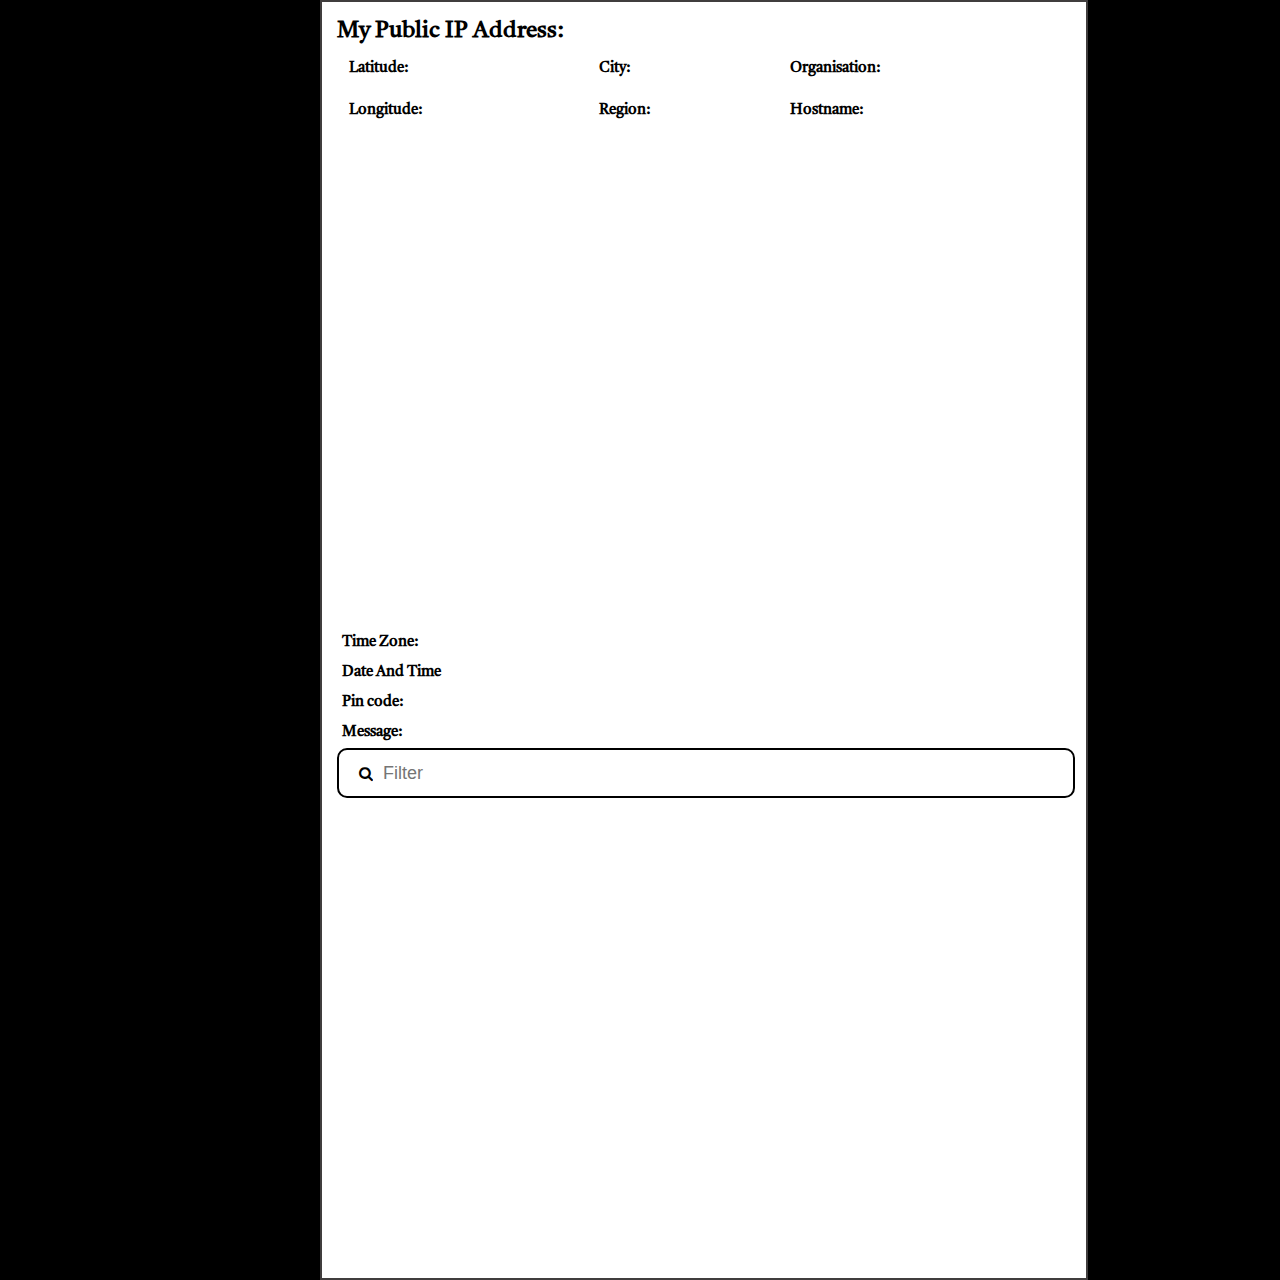
<file: index.html>
<!DOCTYPE html>
<html>
<head>
    <link rel="stylesheet" href="style.css">
    <link rel="stylesheet" type="text/css" 
    href="https://stackpath.bootstrapcdn.com/font-awesome/4.7.0/css/font-awesome.min.css">
    <link href='https://fonts.googleapis.com/css?family=Castoro' rel='stylesheet'>   
</head>
<body> 
    <header>
    <div class="container">    
        <div class="mainDiv">
                <h2>My Public IP Address: <span id="IP_Address"></span></h2>
                
                <table>
                    <tr>
                        <td>Latitude: <span id="Latitude"></span></td>
                        <td>City: <span id="City"></span></td>
                        <td>Organisation: <span id="Organisation"></span></td>
                        
                    </tr>
                    <tr>
                        <td>Longitude: <span id="Longitute"></span></td>
                        <td>Region: <span id="Region"></span></td>
                        <td>Hostname: <span id="Hostname"></span></td>
                        
                    </tr>
                </table>

            <div class="Map">
                <iframe src="https://maps.google.com/maps?q=19.0748, 72.8856&output=embed" 
                 width="790px"
                 height="350" 
                 frameborder="0" 
                 style="border:0"></iframe>
            </div>
                   <div class="ractangle">
                        <p>Time Zone:<span id="TimeZone"></span></p>
                        <p>Date And Time <span id="date"></span></p>
                        <p>Pin code:<span id="zipcode"></span></p>
                        <p>Message:<span id="message"></span></p>
                    </div>

                    <div class="box">
                        <i class="fa fa-search" aria-hidden="true"></i>
                        <input type="text" placeholder="Filter" id="location" onkeyup="filterData(event.target.value)">
                    </div>
            </div>
            <div id="data">
            </div>
        </header>
    
    <script src="script.js"></script>
</body>
</html>
</file>
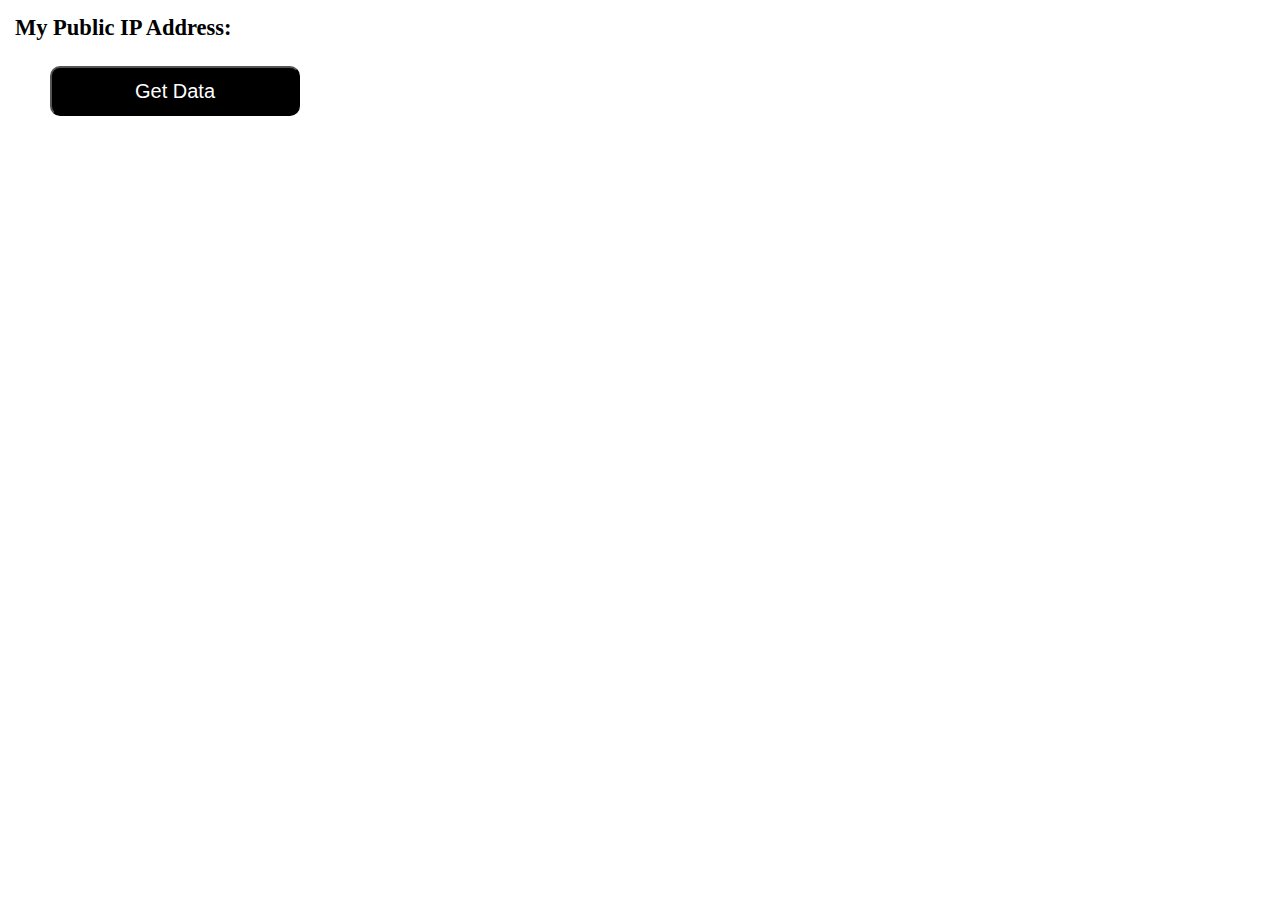
<file: index1.html>
<html>
    <head>
        <title></title>
        <link rel="stylesheet" href="style.css">
    </head>
    <body>
    <div class="main">
        <div class="mainDiv">
            <h2>My Public IP Address: <span id="IP_Address"></span></h2>
        </div>
        <a href="index.html" target="_blank"><button type="submit" class="button" onclick="getInfo()">Get Data</button></a>
    </div>
    <script src="script.js"></script>
    </body>
</html>
</file>
<file: style.css>
*{
    margin:0;
    padding: 0;
    box-sizing: border-box;
}
body{
    font-family:"Castoro";
    font-size: 15px;
    background-color: black;
}
.container
{
    width: 60vw;
    height: 100vw;
    border: solid 2px rgb(64, 61, 61);
    position: relative;
    left: 25%;
    background-color: white;
}
/* header */
header{
    
    justify-content: flex-start;
}
.mainDiv{
    width: 60vw;
    padding-bottom: 5rem;
    display: flex;
    padding-top:20px;
    padding: 15px;
    flex-direction: column;
    
}
table td
{
   font-weight: bold;
   padding: 10px;
}
span
{
    font-weight: normal;
}
.Map
{
    width:58vw;
    height: 55vh;
    padding-top: 10px;
    display: flex;
}
.ractangle p
{
   padding:5px;
   font-weight: bold;
}
 /* Input search */
 .box{
	width:100%;
    border: solid black 2px;
    height: 50px;
	background-color: white;
    border-radius: 10px;
	display: flex;
	align-items: center;
	padding: 20px;
}
.box  i {
    font-size: 15px;
}
.box input{
	flex: 1;
	height: 30px;
	outline: none;
    border: none;
	font-size: 18px;
	padding-left: 10px;
}
#data{
    width: 100%;
    gap: 2rem;
    display: grid;
    grid-template-columns: 1fr 1fr;
}
.code{
    border: 2px solid black;
    padding: 5px 10px;

}
p{
    padding: 10px;
 }

/* section */
.main
 {
    background-color:white;
    width: 100%;
    height: 100%;
    
 }
 .secondmain
 {
    left: 30px;
    
 }
.button 
{
    width: 250px;
    height: 50px;
    border-radius: 10px;
    margin: 50px;
    margin-top: 10px;
    background-color: black;
    color: white;
    font-size: 20px;
    text-decoration: none;
}
</file>
